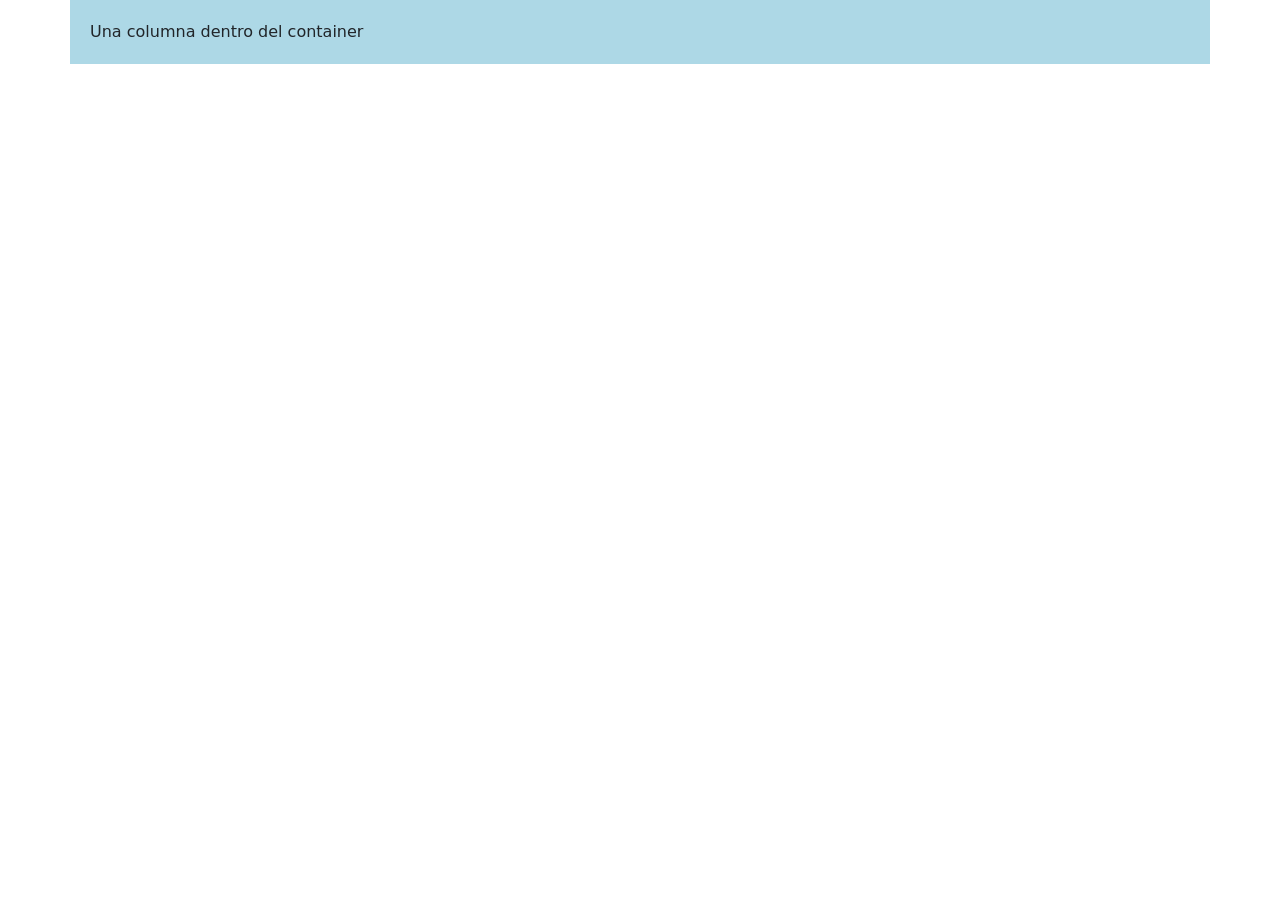
<file: Practica9/Ejercicio1/index.html>
<!DOCTYPE html>
<html lang="es">
<head>
  <meta charset="UTF-8">
  <title>Práctica Bootstrap</title>
  <!-- Importar Bootstrap desde CDN -->
  <link href="https://cdn.jsdelivr.net/npm/bootstrap@5.3.2/dist/css/bootstrap.min.css" rel="stylesheet">
  <!-- CSS -->
  <link rel="stylesheet" href="estilo.css">
</head>
<body>
  <div class="container contenedor">
    <div class="row">
      <div class="col">Una columna dentro del container</div>
    </div>
  </div>
</body>
</html>
</file>
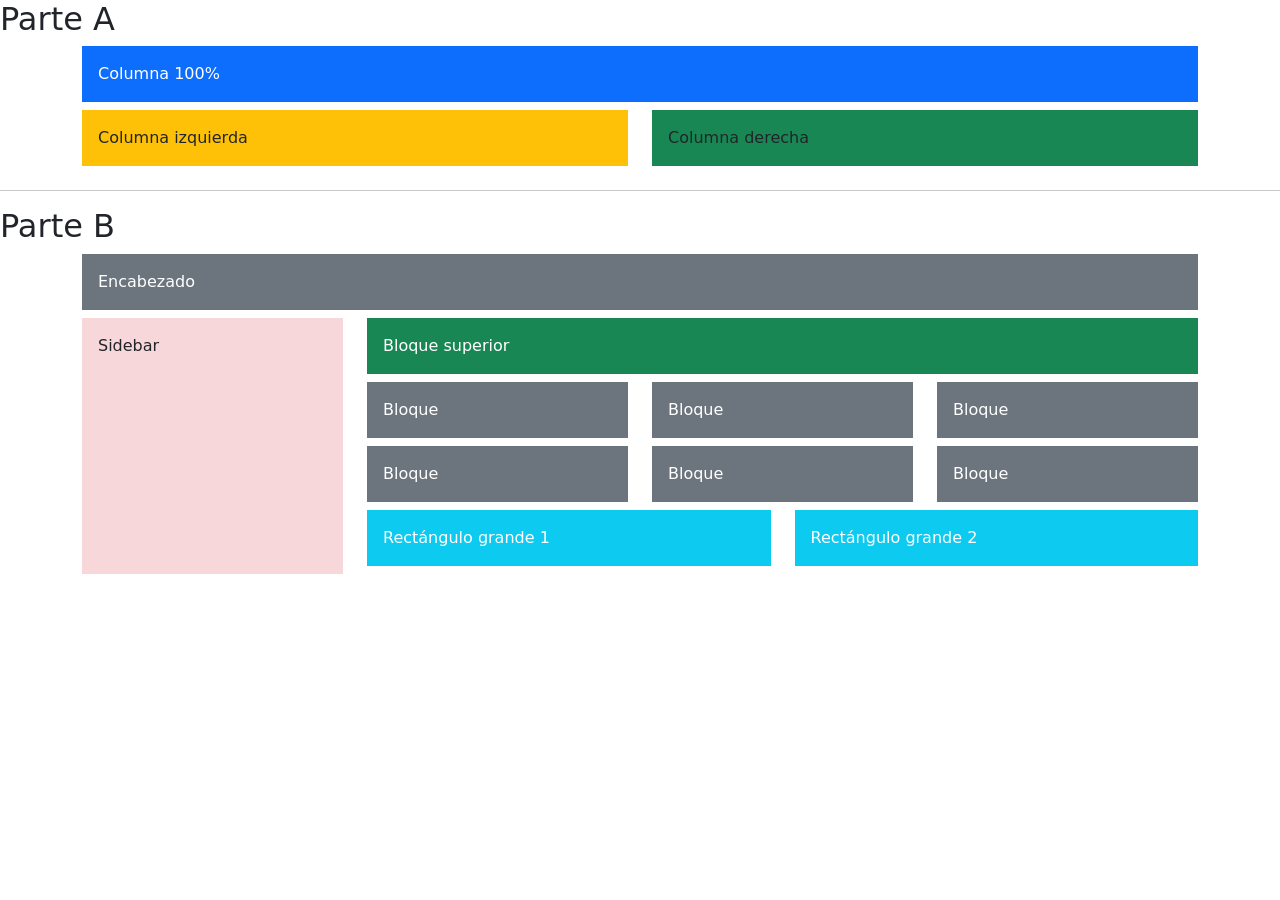
<file: Practica9/Ejercicio2/index.html>
<!DOCTYPE html>
<html lang="es">

<head>
  <meta charset="UTF-8">
  <meta name="viewport" content="width=device-width, initial-scale=1.0">
  <title>Ejercicio 2 - Bootstrap</title>
  <link href="https://cdn.jsdelivr.net/npm/bootstrap@5.3.2/dist/css/bootstrap.min.css" rel="stylesheet">
</head>

<body>
  <h2>Parte A</h2>
  <div class="container">
    <!-- Fila completa -->
    <div class="row">
      <div class="col-12">
        <div class="p-3 mb-2 bg-primary text-white">Columna 100%</div>
      </div>
    </div>
    <!-- Dos columnas -->
    <div class="row">
      <div class="col-12 col-md-6">
        <div class="p-3 mb-2 bg-warning">Columna izquierda</div>
      </div>
      <div class="col-12 col-md-6">
        <div class="p-3 mb-2 bg-success">Columna derecha</div>
      </div>
    </div>
  </div>

  <hr>

  <h2>Parte B</h2>
  <div class="container">
    <!-- Encabezado -->
    <div class="row">
      <div class="col-12">
        <div class="p-3 mb-2 bg-secondary text-white">Encabezado</div>
      </div>
    </div>

    <!-- Sidebar + contenido principal -->
    <div class="row align-items-stretch">
      <!-- Sidebar -->
      <div class="col-md-3">
        <div class="p-3 bg-danger-subtle text-dark h-100">Sidebar</div>
      </div>

      <!-- Contenido principal -->
      <div class="col-md-9">
        <!-- Bloque superior -->
        <div class="row">
          <div class="col-12">
            <div class="p-3 mb-2 bg-success text-white">Bloque superior</div>
          </div>
        </div>

        <!-- Bloques violetas -->
        <div class="row">
          <div class="col-md-4 col-6">
            <div class="p-3 mb-2 bg-secondary text-white">Bloque</div>
          </div>
          <div class="col-md-4 col-6">
            <div class="p-3 mb-2 bg-secondary text-white">Bloque</div>
          </div>
          <div class="col-md-4 col-6">
            <div class="p-3 mb-2 bg-secondary text-white">Bloque</div>
          </div>
          <div class="col-md-4 col-6">
            <div class="p-3 mb-2 bg-secondary text-white">Bloque</div>
          </div>
          <div class="col-md-4 col-6">
            <div class="p-3 mb-2 bg-secondary text-white">Bloque</div>
          </div>
          <div class="col-md-4 col-6">
            <div class="p-3 mb-2 bg-secondary text-white">Bloque</div>
          </div>
        </div>

        <!-- Dos rectángulos grandes -->
        <div class="row">
          <div class="col-md-6 col-12">
            <div class="p-3 mb-2 bg-info text-white">Rectángulo grande 1</div>
          </div>
          <div class="col-md-6 col-12">
            <div class="p-3 mb-2 bg-info text-white">Rectángulo grande 2</div>
          </div>
        </div>
      </div>
    </div>
  </div>

  <script src="https://cdn.jsdelivr.net/npm/bootstrap@5.3.2/dist/js/bootstrap.bundle.min.js"></script>
</body>

</html>
</file>
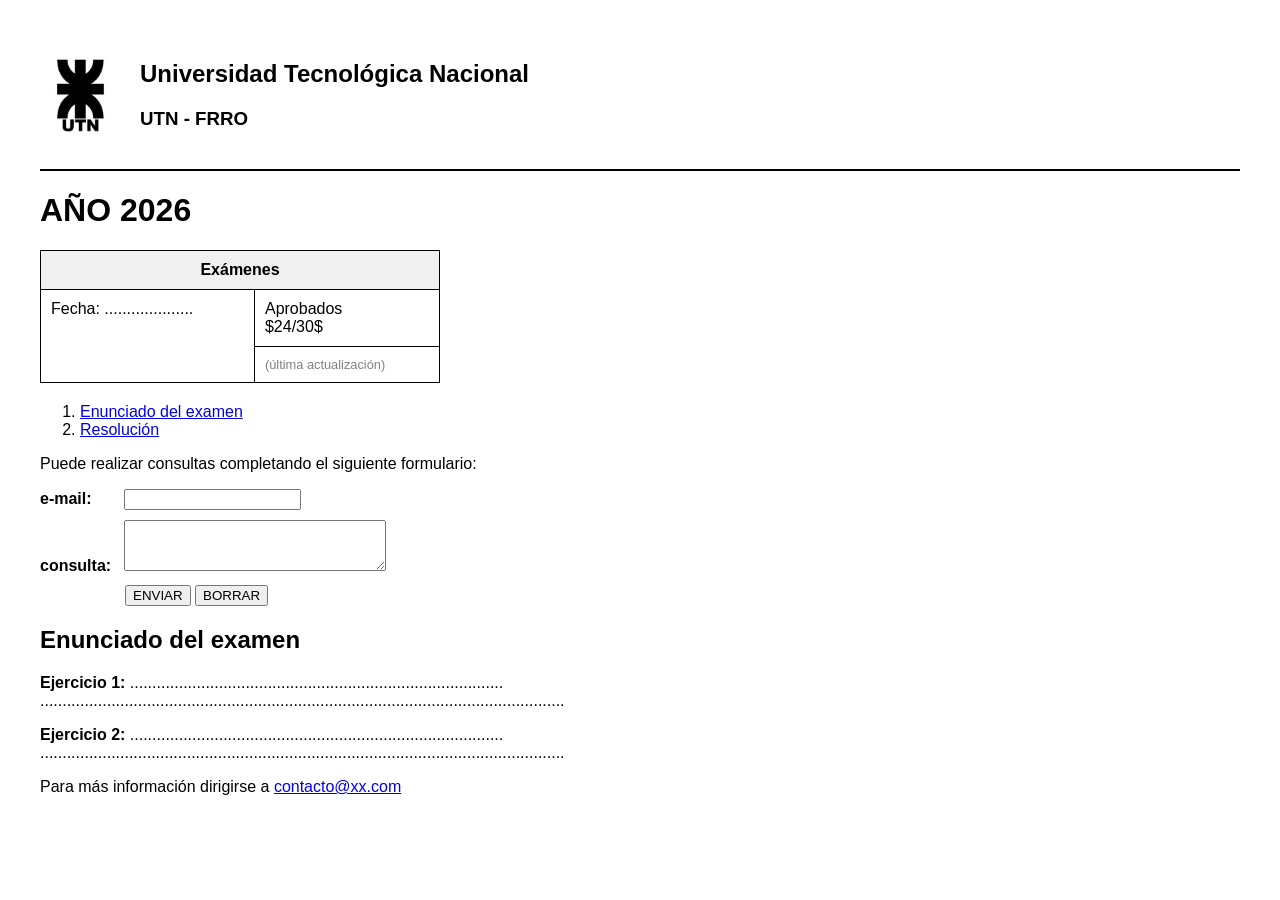
<file: Practica1/Ejercitacion4.html>
<!DOCTYPE html>
<html lang="es">

<head>
  <meta charset="UTF-8">
  <meta name="viewport" content="width=device-width, initial-scale=1.0">
  <title>Ejercicio 4 - Portal Universidad</title>
  <style>
    body {
      font-family: Arial, sans-serif;
      margin: 40px;
    }

    .header {
      display: flex;
      align-items: center;
      gap: 20px;
    }

    hr {
      border: 1px solid #000;
      margin: 20px 0;
    }

    table {
      border-collapse: collapse;
      margin: 20px 0;
      width: 400px;
    }

    th,
    td {
      border: 1px solid #000;
      padding: 10px;
      text-align: left;
    }

    .form-group {
      margin-bottom: 10px;
    }

    .form-group label {
      display: inline-block;
      width: 80px;
      font-weight: bold;
    }

    .botones {
      margin-top: 10px;
      margin-left: 85px;
    }
  </style>
</head>

<body>

  <div class="header">
    <a href="https://www.frro.utn.edu.ar/">
      <img src="logo_utn.jpg" alt="Logo Universidad" width="80" height="80">
    </a>
    <div>
      <h2>Universidad Tecnológica Nacional</h2>
      <h3>UTN - FRRO</h3>
    </div>
  </div>

  <hr>

  <h1>AÑO 2026</h1>

  <table>
    <tr>
      <th colspan="2" style="text-align: center; background-color: #f0f0f0;">Exámenes</th>
    </tr>
    <tr>
      <td rowspan="2" style="vertical-align: top;">Fecha: ....................</td>
      <td>Aprobados<br>$24/30$</td>
    </tr>
    <tr>
      <td style="font-size: 0.8em; color: gray;">(última actualización)</td>
    </tr>
  </table>

  <ol>
    <li><a href="ejercicio1.html">Enunciado del examen</a></li>
    <li><a href="ejercicio1.html" target="_blank">Resolución</a></li>
  </ol>

  <p>Puede realizar consultas completando el siguiente formulario:</p>

  <form action="mailto:consultas@utn.edu.ar" method="post" enctype="text/plain">
    <div class="form-group">
      <label for="email">e-mail:</label>
      <input type="email" id="email" name="email" required>
    </div>
    <div class="form-group">
      <label for="consulta">consulta:</label>
      <textarea id="consulta" name="consulta" rows="3" cols="30" required></textarea>
    </div>
    <div class="botones">
      <button type="submit">ENVIAR</button>
      <button type="reset">BORRAR</button>
    </div>
  </form>

  <h2 id="enunciado">Enunciado del examen</h2>
  <p><strong>Ejercicio 1:</strong>
    ....................................................................................<br>
    ......................................................................................................................
  </p>

  <p><strong>Ejercicio 2:</strong>
    ....................................................................................<br>
    ......................................................................................................................
  </p>

  <p>Para más información dirigirse a <a href="mailto:contacto@xx.com">contacto@xx.com</a></p>

</body>

</html>
</file>
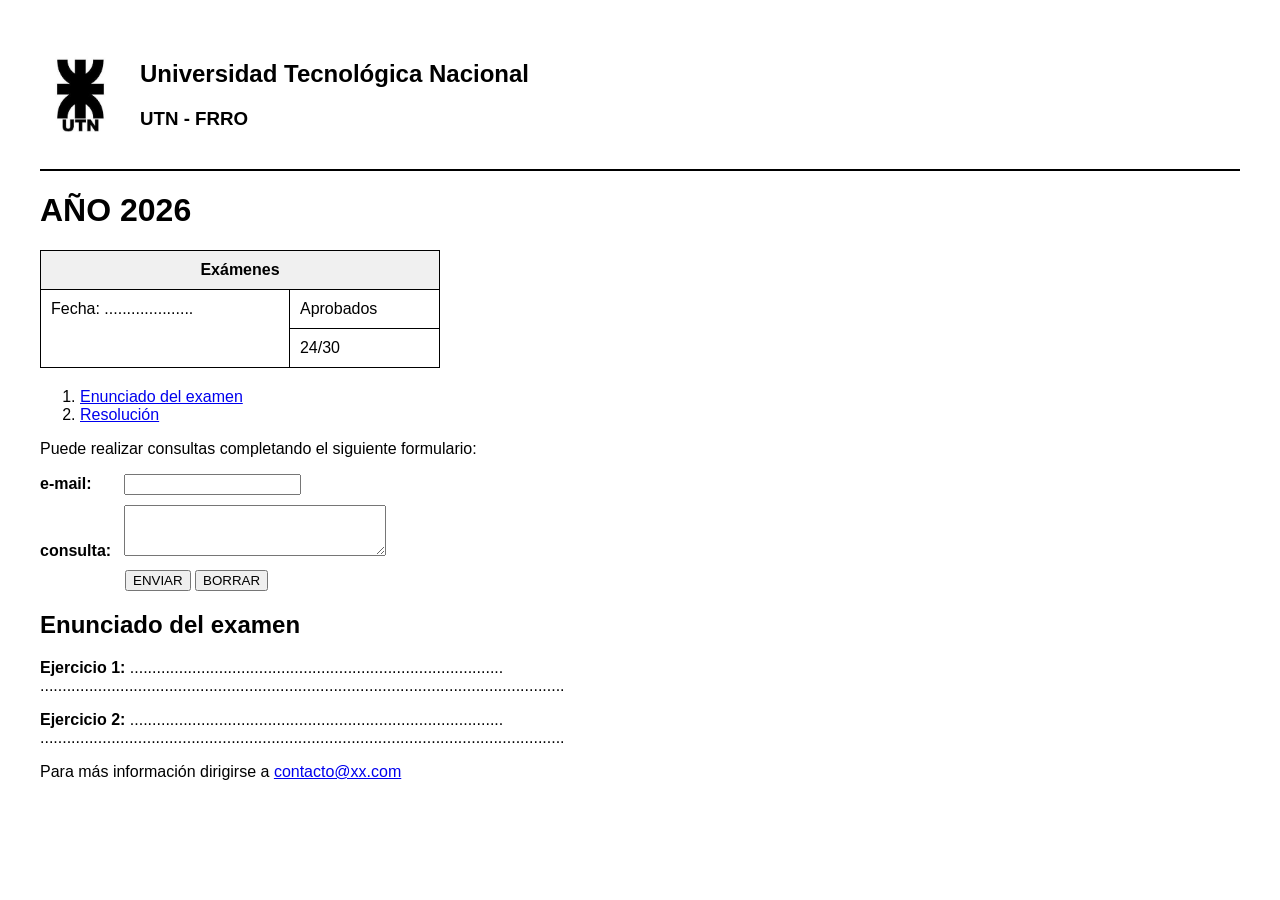
<file: Practica1/Ejercitacion4/Ejercitacion4.html>
<!DOCTYPE html>
<html lang="es">

<head>
  <meta charset="UTF-8">
  <meta name="viewport" content="width=device-width, initial-scale=1.0">
  <title>Ejercicio 4 - Portal Universidad</title>
  <style>
    body {
      font-family: Arial, sans-serif;
      margin: 40px;
    }

    .header {
      display: flex;
      align-items: center;
      gap: 20px;
    }

    hr {
      border: 1px solid #000;
      margin: 20px 0;
    }

    table {
      border-collapse: collapse;
      margin: 20px 0;
      width: 400px;
    }

    th,
    td {
      border: 1px solid #000;
      padding: 10px;
      text-align: left;
    }

    .form-group {
      margin-bottom: 10px;
    }

    .form-group label {
      display: inline-block;
      width: 80px;
      font-weight: bold;
    }

    .botones {
      margin-top: 10px;
      margin-left: 85px;
    }
  </style>
</head>

<body>

  <div class="header">
    <a href="https://www.frro.utn.edu.ar/">
      <img src="logo_utn.jpg" alt="Logo Universidad" width="80" height="80">
    </a>
    <div>
      <h2>Universidad Tecnológica Nacional</h2>
      <h3>UTN - FRRO</h3>
    </div>
  </div>

  <hr>

  <h1>AÑO 2026</h1>

  <table>
    <tr>
      <th colspan="2" style="text-align: center; background-color: #f0f0f0;">Exámenes</th>
    </tr>
    <tr>
      <td rowspan="2" style="vertical-align: top;">Fecha: ....................</td>
      <td>Aprobados</td>
    </tr>
    <tr>
      <td>24/30</td>
    </tr>
  </table>

<ol>
  <li><a href="#enunciado">Enunciado del examen</a></li>
  <li><a href="resolucion.html" target="_blank">Resolución</a></li>
</ol>

  <p>Puede realizar consultas completando el siguiente formulario:</p>

  <form action="mailto:x@x.com" method="post" enctype="text/plain">
    <div class="form-group">
      <label for="email">e-mail:</label>
      <input type="email" id="email" name="email" required>
    </div>
    <div class="form-group">
      <label for="consulta">consulta:</label>
      <textarea id="consulta" name="consulta" rows="3" cols="30" required></textarea>
    </div>
    <div class="botones">
      <button type="submit">ENVIAR</button>
      <button type="reset">BORRAR</button>
    </div>
  </form>

  <h2 id="enunciado">Enunciado del examen</h2>
  <p><strong>Ejercicio 1:</strong>
    ....................................................................................<br>
    ......................................................................................................................
  </p>

  <p><strong>Ejercicio 2:</strong>
    ....................................................................................<br>
    ......................................................................................................................
  </p>

  <p>Para más información dirigirse a <a href="mailto:contacto@xx.com">contacto@xx.com</a></p>

</body>

</html>
</file>
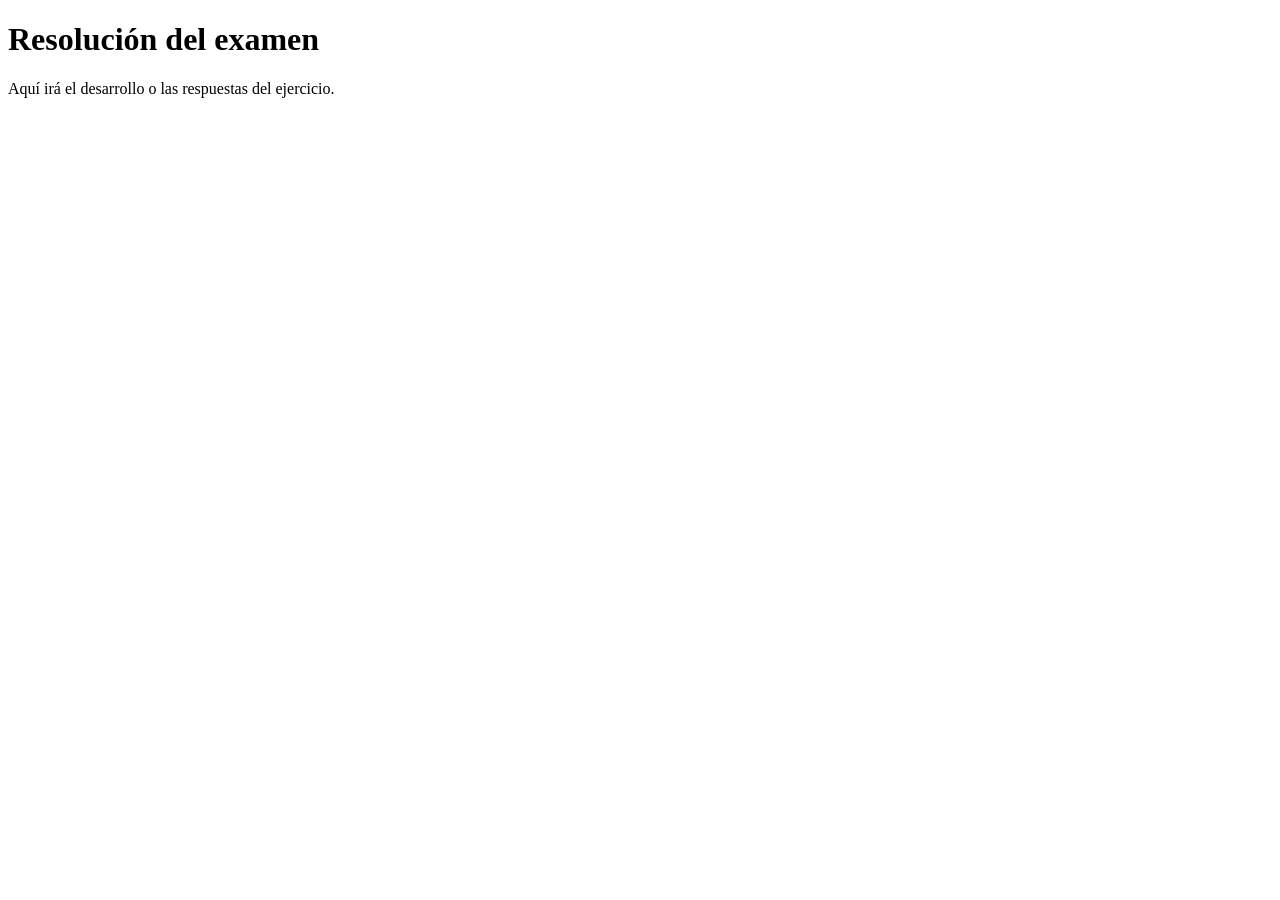
<file: Practica1/Ejercitacion4/resolucion.html>
<!DOCTYPE html>
<html lang="es">

<head>
  <meta charset="UTF-8">
  <title>Resolución del examen</title>
</head>

<body>
  <h1>Resolución del examen</h1>
  <p>Aquí irá el desarrollo o las respuestas del ejercicio.</p>
</body>

</html>
</file>
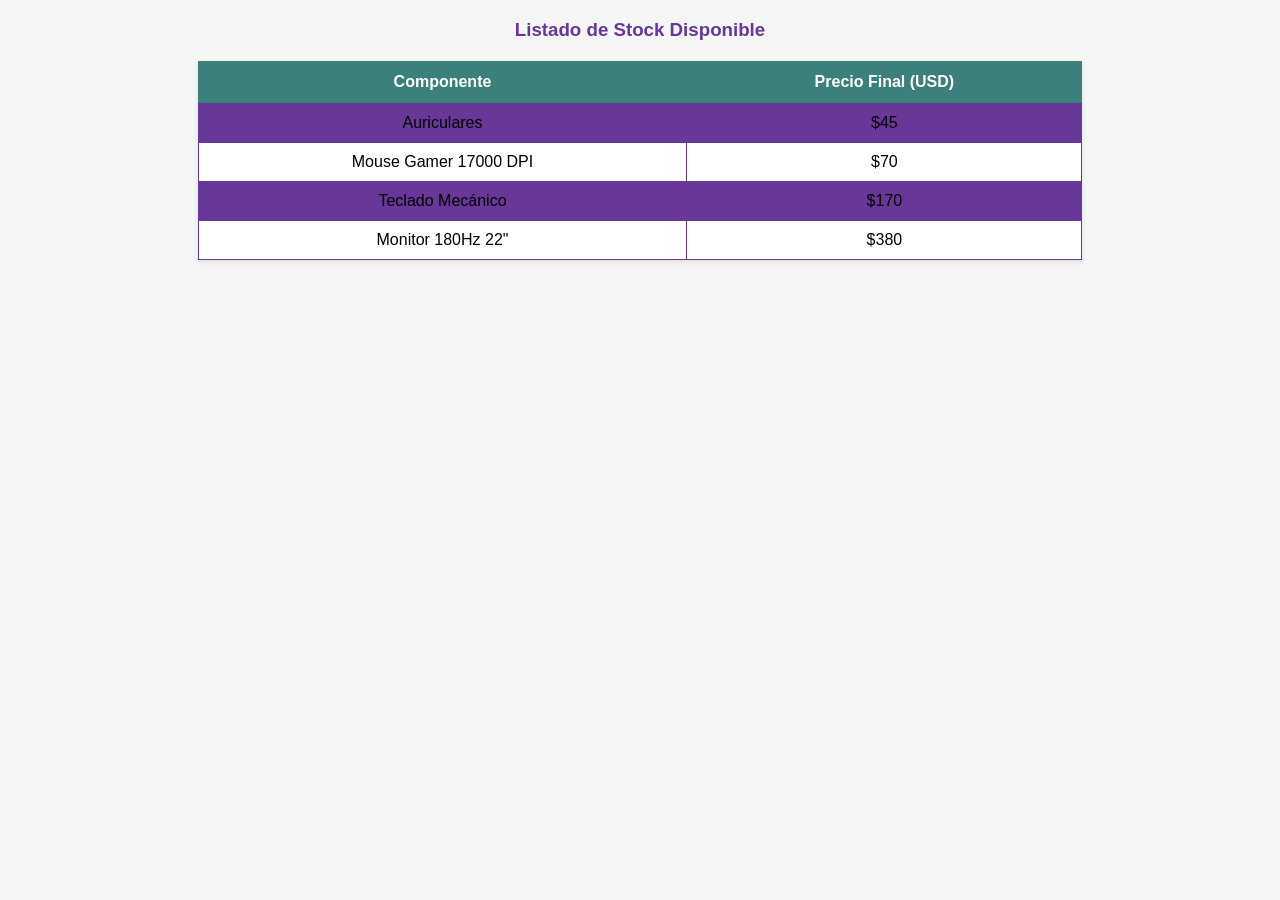
<file: Practica1/Ejercitacion5/articulos.html>
<!DOCTYPE html>
<html lang="es">

<head>
  <meta charset="UTF-8">
  <meta name="viewport" content="width=device-width, initial-scale=1.0">
  <title>Catálogo de Periféricos</title>
  <style>
    body {
      font-family: 'Segoe UI', Tahoma, Geneva, Verdana, sans-serif;
      background-color: #f4f7f6;
    }

    table {
      width: 70%;
      margin: 20px auto;
      border-collapse: collapse;
      background-color: white;
      box-shadow: 0 2px 5px rgba(0, 0, 0, 0.1);
    }

    th {
      background-color: #3c807c;
      color: white;
      padding: 12px;
      text-align: center;
    }

    td {
      border: 1px solid #693699;
      padding: 10px;
      text-align: center;
    }

    tr:nth-child(even) {
      background-color: #693699;
    }

    h3 {
      text-align: center;
      color: #693699;
    }
  </style>
</head>

<body>
  <h3>Listado de Stock Disponible</h3>
  <table>
    <tr>
      <th>Componente</th>
      <th>Precio Final (USD)</th>
    </tr>
    <tr>
      <td>Auriculares</td>
      <td>$45</td>
    </tr>
    <tr>
      <td>Mouse Gamer 17000 DPI</td>
      <td>$70</td>
    </tr>
    <tr>
      <td>Teclado Mecánico</td>
      <td>$170</td>
    </tr>
    <tr>
      <td>Monitor 180Hz 22"</td>
      <td>$380</td>
    </tr>
  </table>
</body>

</html>
</file>
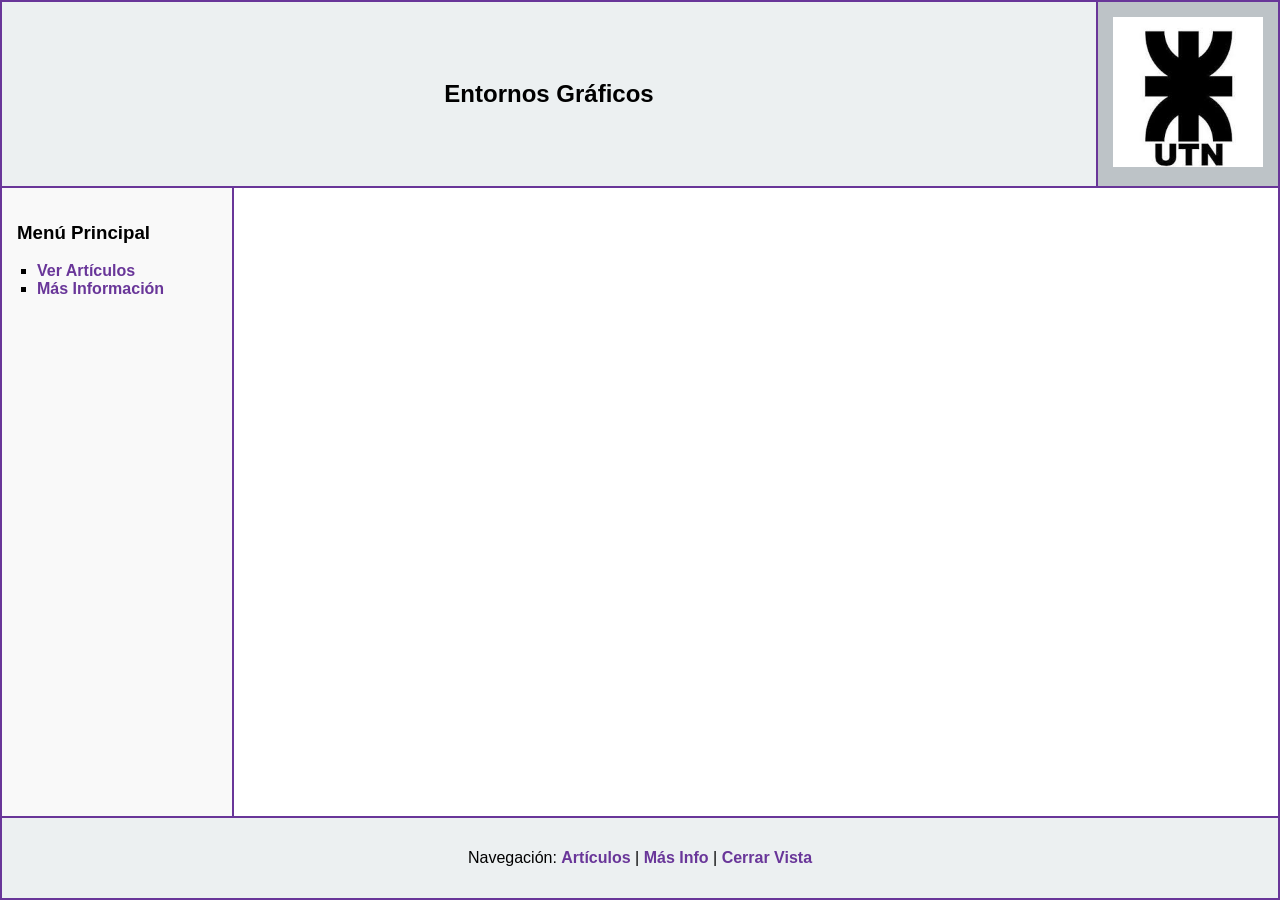
<file: Practica1/Ejercitacion5/Ejercitacion5.html>
<!DOCTYPE html>
<html lang="es">

<head>
  <meta charset="UTF-8">
  <meta name="viewport" content="width=device-width, initial-scale=1.0">
  <title>Ejercicio 5 - Estructura de Marcos</title>
  <style>
    body,
    html {
      margin: 0;
      padding: 0;
      height: 100%;
      font-family: Arial, sans-serif;
    }

    .layout-table {
      width: 100%;
      height: 100vh;
      border-collapse: collapse;
    }

    .layout-table td {
      border: 2px solid #693699;
      padding: 15px;
    }

    .header {
      height: 80px;
      background-color: #ecf0f1;
      text-align: center;
      font-size: 24px;
      font-weight: bold;
    }

    .logo-container {
      width: 150px;
      text-align: center;
      background-color: #bdc3c7;
    }

    .menu {
      width: 200px;
      vertical-align: top;
      background-color: #f9f9f9;
    }

    .content {
      padding: 0 !important;
    }

    .footer {
      height: 50px;
      background-color: #ecf0f1;
      text-align: center;
    }

    iframe {
      width: 100%;
      height: 100%;
      border: none;
      display: block;
    }

    ul {
      list-style-type: square;
      padding-left: 20px;
    }

    a {
      color: #693699;
      text-decoration: none;
      font-weight: bold;
    }

    a:hover {
      text-decoration: underline;
    }
  </style>
</head>

<body>

  <table class="layout-table">
    <tr>
      <td class="header" colspan="2">Entornos Gráficos</td>
      <td class="logo-container">
        <img src="logo_utn.jpg" alt="Logo Institución" style="max-width: 100%; height: auto;">
      </td>
    </tr>

    <tr>
      <td class="menu">
        <h3>Menú Principal</h3>
        <ul>
          <li><a href="articulos.html" target="principal">Ver Artículos</a></li>
          <li><a href="masInfo.html" target="principal">Más Información</a></li>
        </ul>
      </td>
      <td class="content" colspan="2">
        <iframe name="principal" src="about:blank" title="Contenido Principal"></iframe>
      </td>
    </tr>

    <tr>
      <td class="footer" colspan="3">
        Navegación:
        <a href="articulos.html" target="principal">Artículos</a> |
        <a href="masInfo.html" target="principal">Más Info</a> |
        <a href="about:blank" target="principal">Cerrar Vista</a>
      </td>
    </tr>
  </table>

</body>

</html>
</file>
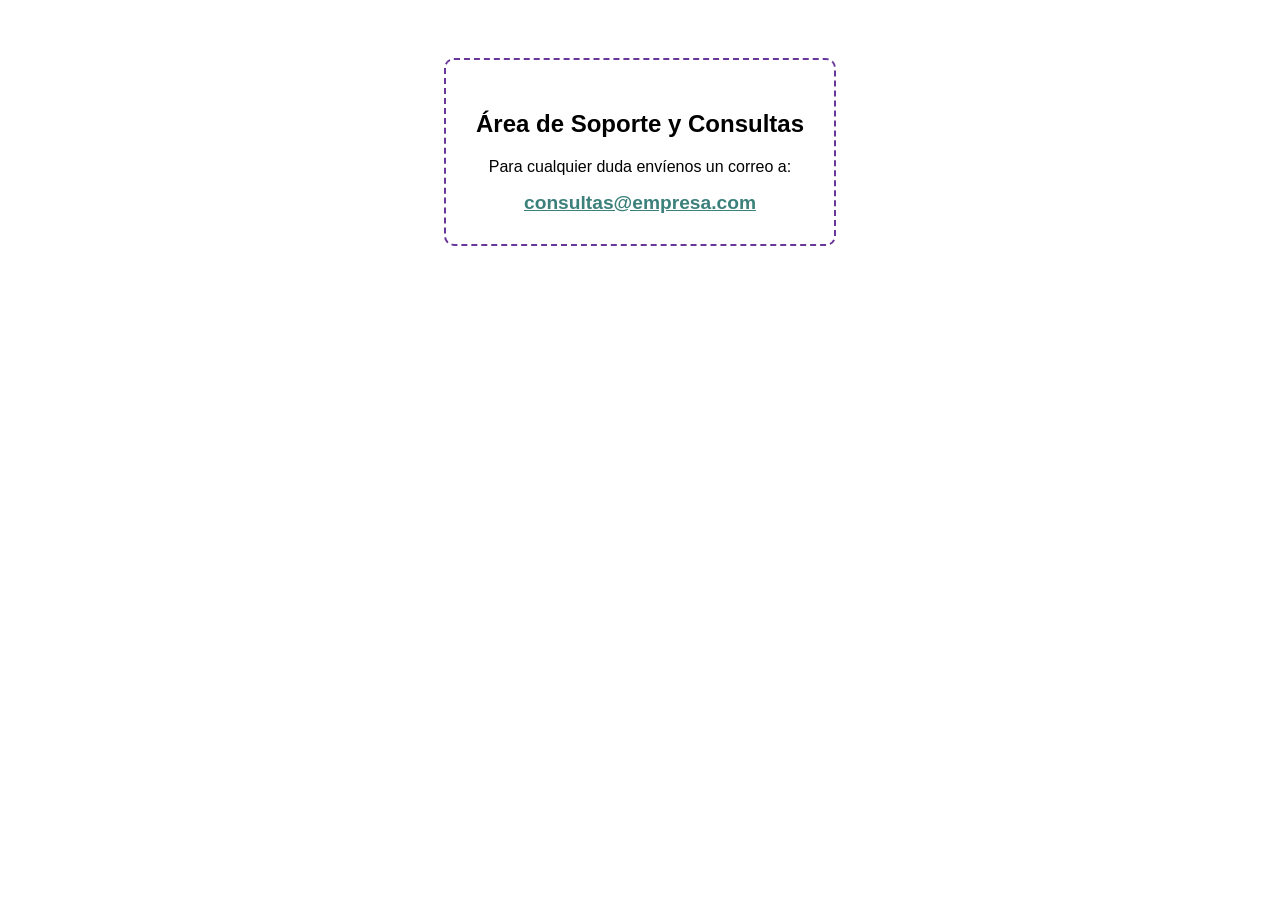
<file: Practica1/Ejercitacion5/masInfo.html>
<!DOCTYPE html>
<html lang="es">

<head>
  <meta charset="UTF-8">
  <title>Más Información</title>
  <style>
    body {
      font-family: 'Segoe UI', Tahoma, sans-serif;
      text-align: center;
      padding-top: 50px;
      background-color: white;
    }

    .contacto-box {
      border: 2px dashed #693699;
      padding: 30px;
      display: inline-block;
      border-radius: 10px;
    }
  </style>
</head>

<body>
  <div class="contacto-box">
    <h2>Área de Soporte y Consultas</h2>
    <p>Para cualquier duda envíenos un correo a:</p>
    <a href="mailto:consultas@empresa.com" style="font-size: 1.2em; color: #3c807c; font-weight: bold;">
      consultas@empresa.com
    </a>
  </div>
</body>

</html>
</file>
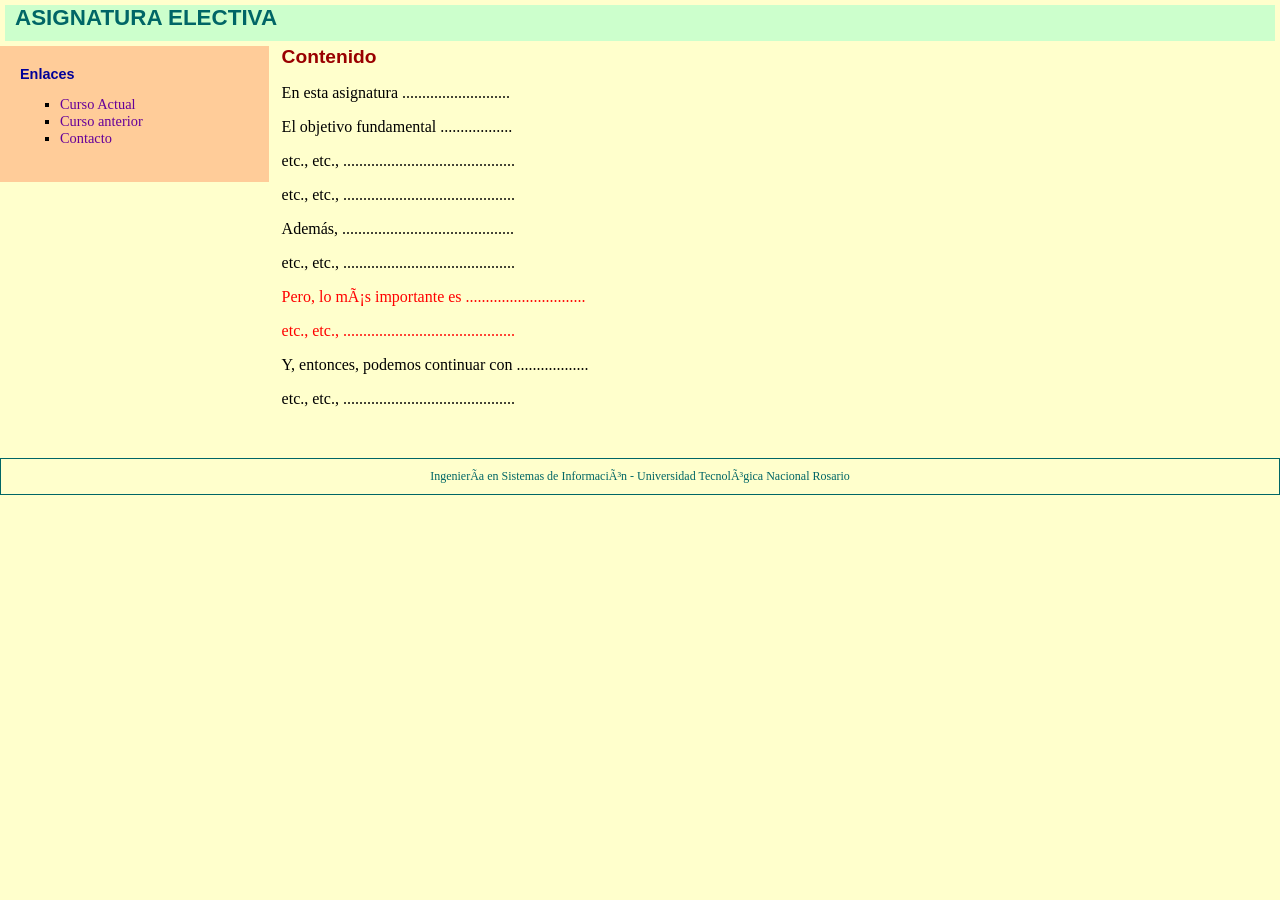
<file: Practica2/Ejercicio6/principal.html>
<!DOCTYPE HTML PUBLIC "-//W3C//DTD HTML 4.01 Transitional//EN" "http://www.w3c.org/TR/1999/REC-
html401-19991224/loose.dtd">
<HTML lang=es xmlns="http://www.w3.org/1999/xhtml">

<HEAD>
  <TITLE>Página Principal</TITLE>
  <META http-equiv=Content-Type content="text/html; charset=iso-8859-1">
  </META>
  <link rel="stylesheet" href="estilo2.css">
  <style>
    /* body {
			font-family: "Times New Roman", Times, serif;
			color: #000000;
			margin: 0px;
			padding: 0px;
			background-color: #FFFFCC;
		}

		a:link,
		a:visited,
		a:hover {
			color: #660099;
			text-decoration: none;
		}

		h1,
		h2,
		h3,
		h4,
		h5,
		h6 {
			font-family: Verdana, Arial, Helvetica, sans-serif;
			margin: 0px;
			padding: 0px;
		}

		h1 {
			font-size: 140%;
			color: #006666;
		}

		h2 {
			font-size: 120%;
			color: #990000;
		}

		h3 {
			font-size: 100%;
			color: #000099;
		}

		ul {
			list-style-type: square;
			color: #000000;
		}

		#titulo {
			background-color: #CCFFCC;
			margin: 5px;
			padding: 0px 0px 10px 10px;
		}

		#menu {
			background-color: #FFCC99;
		}

		.navBar {
			margin: 0 79% 0 0;
			padding: 20px;
			font-size: 90%;
		}

		.navBar a:hover {
			background-color: #dddddd;
		}

		#contenido {
			float: right;
			width: 75%;
			margin: 0;
			padding: 0 3% 0 0;
		}

		.resaltado {
			color: #ff0000;
		}

		#pie {
			clear: both;
			text-align: center;
			border: 1px solid #006666;
			font-size: 75%;
			color: #006666;
			padding: 10px 10px 10px 10px;
		} */
  </style>
</HEAD>

<BODY>
  <div id="encabezado">
    <h1>ASIGNATURA ELECTIVA</h1>
  </div>
  <DIV id=contenido>
    <H2>Contenido</H2>
    <p>En esta asignatura ...........................<BR></p>
    <P>El objetivo fundamental ..................</P>
    <P>etc., etc., ...........................................</P>
    <P>etc., etc., ...........................................</P>
    <P>Adem&aacute;s, ...........................................</P>
    <P>etc., etc., ...........................................</P>
    <P class="resaltado">Pero, lo más importante es ..............................</P>
    <P class="resaltado">etc., etc., ...........................................</P>
    <P>Y, entonces, podemos continuar con ..................</P>
    <P>etc., etc., ...........................................</P>
    <P>&nbsp;</P>
  </DIV>
  <DIV id=menu class=navBar>
    <H3>Enlaces</H3>
    <UL ul class="vineta">
      <LI><A href="http://www.e-style.com.ar/moodle" target=_blank>Curso Actual</A></LI>
      <LI><A href="http://www.e-style.com.ar/logica" target=_blank>Curso anterior</A> </LI>
      <LI><A href="http://www.e-style.com.ar/ntedu/consultas.htm" target=_blank>Contacto</A></LI>
    </ul>
  </DIV>
  <DIV id=pie class="estilopie">Ingeniería en Sistemas de Información - Universidad Tecnológica Nacional Rosario</DIV>
  <p>&nbsp;</p>
</BODY>

</HTML>
</file>
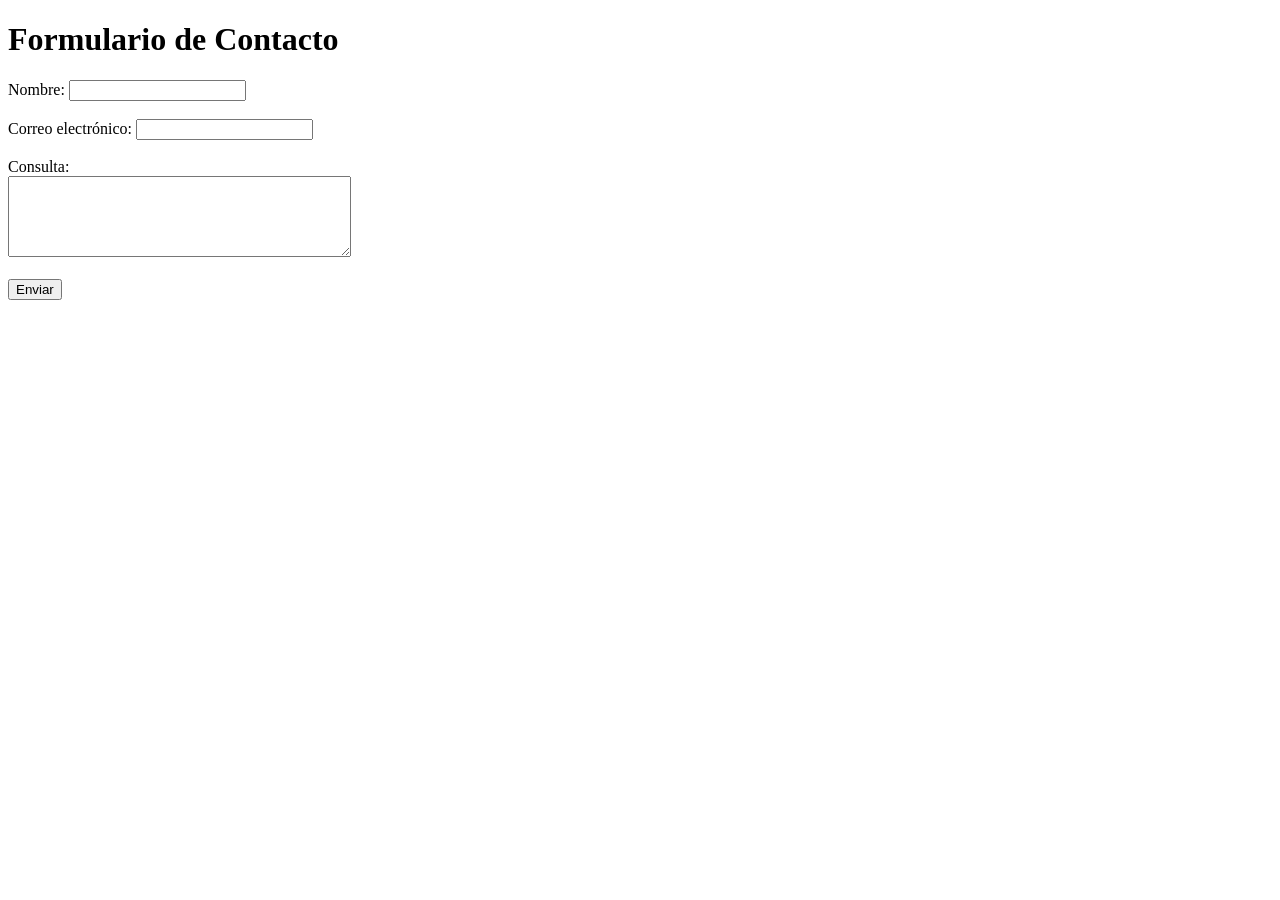
<file: Practica5/Ejercicio 2/contacto.html>
<!DOCTYPE html>
<html lang="es">

<head>
  <meta charset="UTF-8">
  <title>Contacto</title>
</head>

<body>

  <h1>Formulario de Contacto</h1>

  <form action="ejercicio2.php" method="post">

    <label for="nombre">Nombre:</label>
    <input type="text" id="nombre" name="nombre" required>

    <br><br>

    <label for="email">Correo electrónico:</label>
    <input type="email" id="email" name="email" required>

    <br><br>

    <label for="consulta">Consulta:</label>
    <br>
    <textarea id="consulta" name="consulta" rows="5" cols="40" required></textarea>

    <br><br>

    <input type="submit" value="Enviar">

  </form>

</body>

</html>
</file>
<file: Practica9/Ejercicio1/estilo.css>
.contenedor {
  background-color: lightblue;
  padding: 20px;
}
</file>
<file: Practica2/Ejercicio6/estilo2.css>
body {
  font-family: "Times New Roman", Times, serif;
  color: #000000;
  margin: 0px;
  padding: 0px;
  background-color: #FFFFCC;
  }
  
  a:link,
  a:visited {
    color: #660099;
    text-decoration: none;
  }
  
  a:hover {
    background-color: #dddddd;
  }
  
  h1,
  h2,
  h3 {
    font-family: Verdana, Arial, Helvetica, sans-serif;
    margin: 0px;
    padding: 0px;
  }
  
  h1 {
    font-size: 140%;
    color: #006666;
  }
  
  h2 {
    font-size: 120%;
    color: #990000;
  }
  
  h3 {
    font-size: 100%;
    color: #000099;
  }
  
  ul.vineta {
    list-style-type: square;
    color: #000000;
  }
  
  #encabezado {
    background-color: #CCFFCC;
    margin: 5px;
    padding: 0px 0px 10px 10px;
  }
  
  #menu {
    background-color: #FFCC99;
    margin: 0 79% 0 0;
    padding: 20px;
    font-size: 90%;
  }
  
  #contenido {
    float: right;
    width: 75%;
    margin: 0;
    padding: 0 3% 0 0;
  }
  
  .resaltado {
    color: #ff0000;
  }
  
  #pie {
    clear: both;
    text-align: center;
    padding: 10px 10px 10px 10px;
  }
  
  .estilopie {
    border: 1px solid #006666;
    font-size: 75%;
    color: #006666;
    }
</file>
